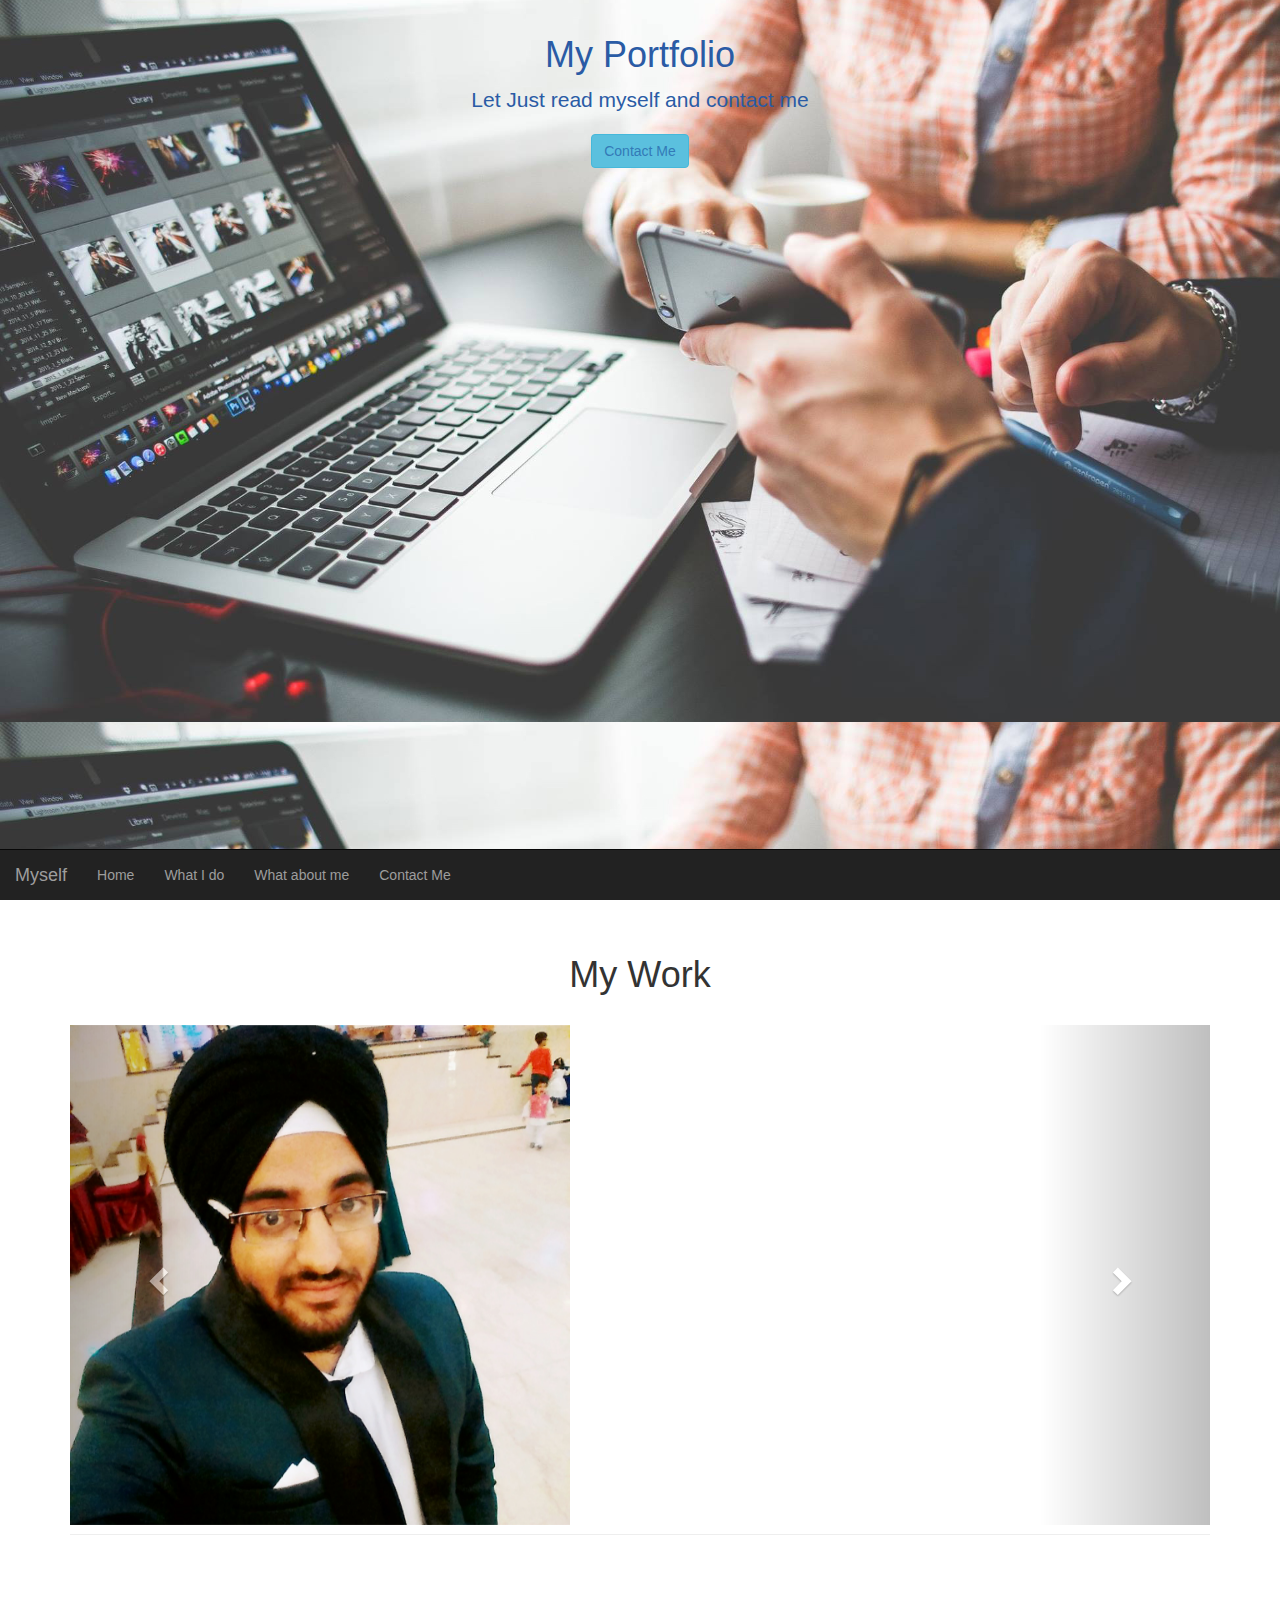
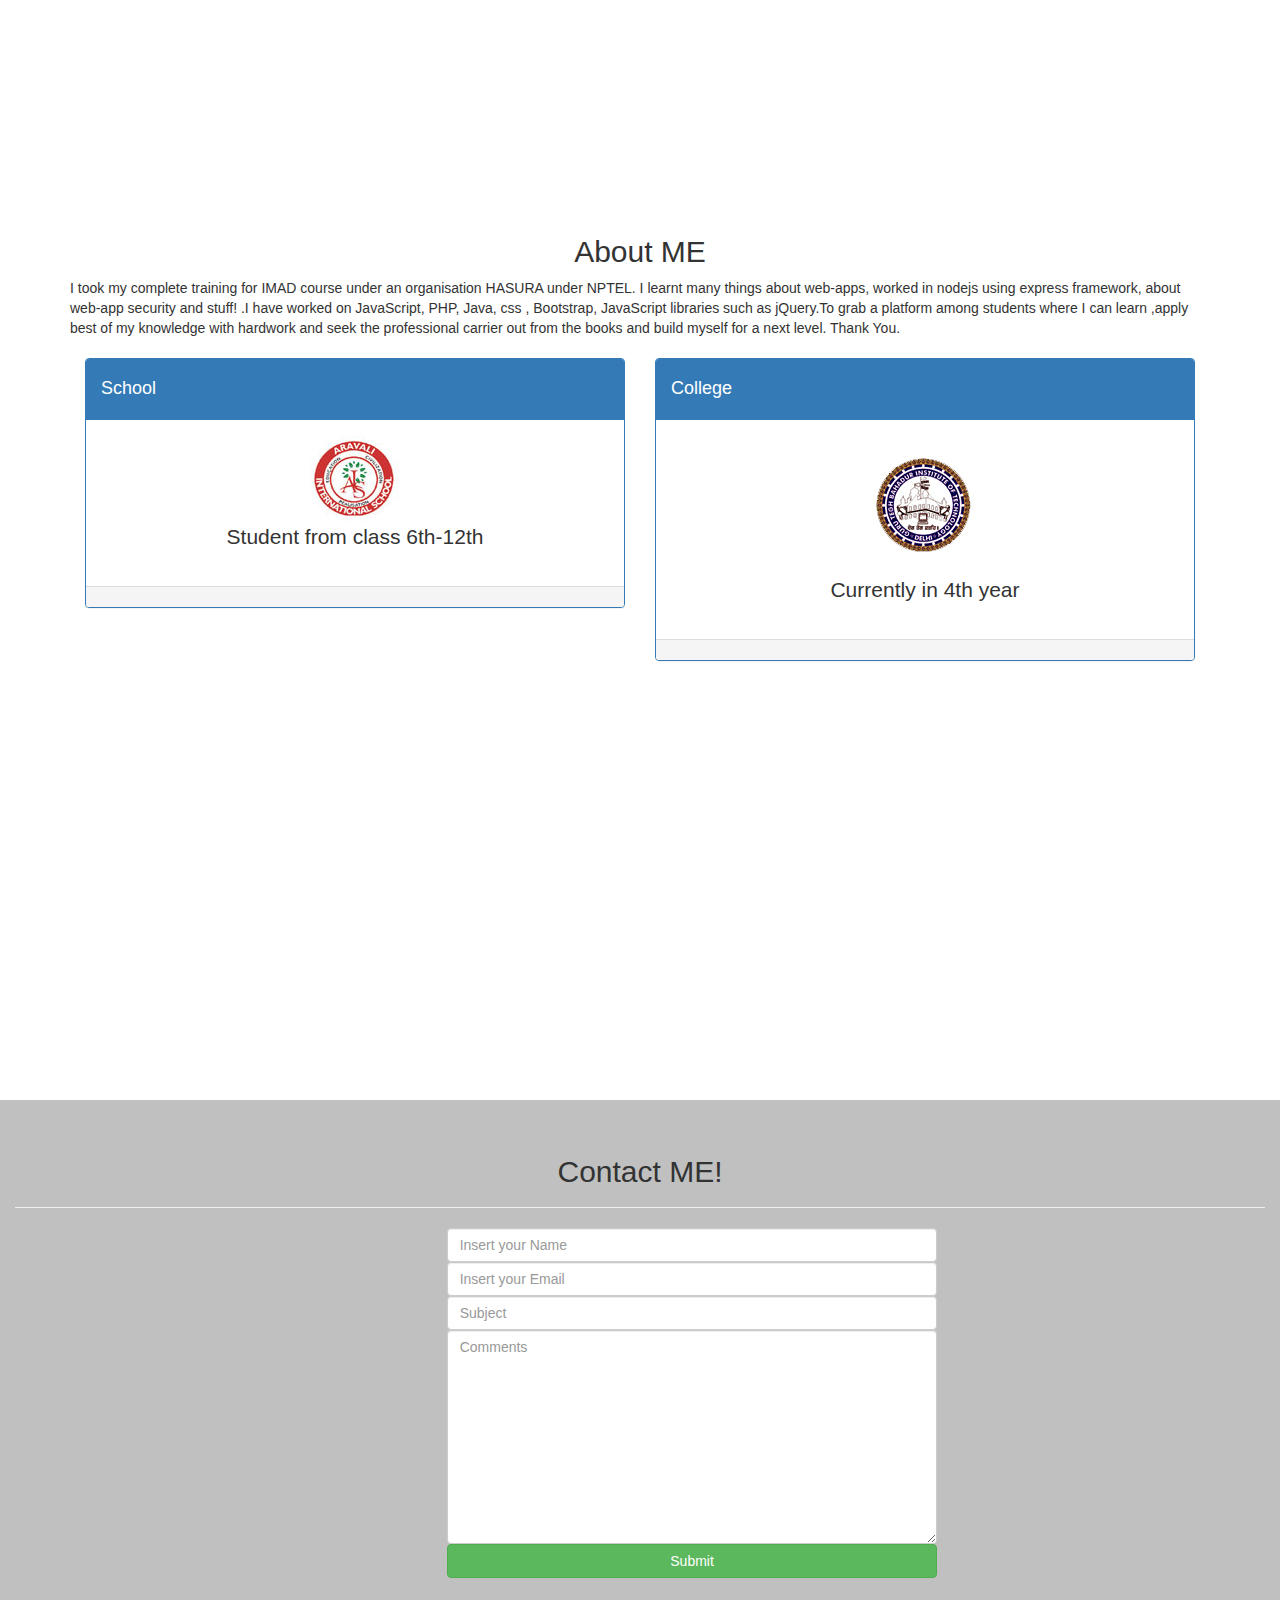
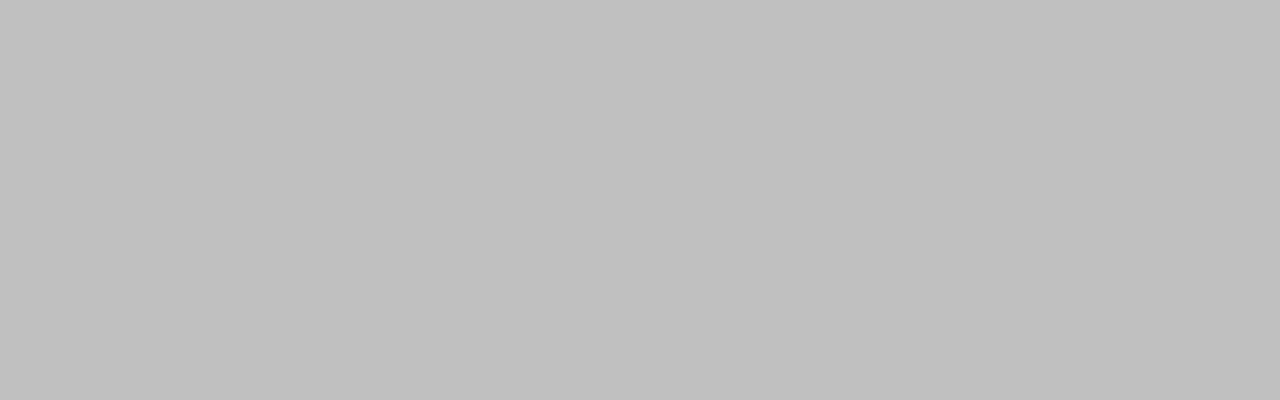
<file: My Portfolio/index.html>
<!DOCTYPE html>
<html lang="en">
<head>
  <title>Bootstrap Example</title>
  <meta charset="utf-8">
  <meta name="viewport" content="width=device-width, initial-scale=1">
  <link rel="stylesheet" href="https://maxcdn.bootstrapcdn.com/bootstrap/3.3.7/css/bootstrap.min.css">
  <script src="https://ajax.googleapis.com/ajax/libs/jquery/3.3.1/jquery.min.js"></script>
  <style>
    section {
        width: 100vw;
        height: 100vh;
        padding: 15px
    }
    .cl_white {
        color: rgb(42, 91, 165);
    }
    img:hover {
        opacity: .5;
    }
    .col-text {
        -webkit-column-count: 0;
    }
 </style>
  <script src="https://maxcdn.bootstrapcdn.com/bootstrap/3.3.7/js/bootstrap.min.js"></script>
</head>
<body>

<nav class="navbar navbar-inverse navbar-fixed-bottom">
  <div class="container-fluid">
    <div class="navbar-header">
      <a class="navbar-brand" href="#">Myself</a>
    </div>
    <ul class="nav navbar-nav">
          <li><a href="#home">Home</a></li>
          <li><a href="#work">What I do</a></li>
          <li><a href="#about">What about me</a></li>
          <li><a href="#contact">Contact Me</a></li>
        </ul>
    
     
  </div>
</nav>

<section id="home" style="background: url(images/header.jpg) ; background-size: 100% auto;" class="cl_white text-center">
    <h1>My Portfolio</h1>
    <p class="lead">Let Just read myself and contact me</p>
    <button class="btn btn-info"><a href="#hi">Contact Me</a></button>
</section>

<section id="work" class="container">
    <div class="page-header">
        <h1 class="text-center">My Work</h1><br>
        <div id="myCarousel" class="carousel slide" data-ride="carousel">
                <!-- Indicators -->
                <ol class="carousel-indicators">
                  <li data-target="#myCarousel" data-slide-to="0" class="active"></li>
                  <li data-target="#myCarousel" data-slide-to="1"></li>
                  <li data-target="#myCarousel" data-slide-to="2"></li>
                  <li data-target="#myCarousel" data-slide-to="3"></li>
                </ol>
            
                <!-- Wrapper for slides -->
                <div class="carousel-inner">
                  <div class="item active">
                    <img src="images/portfolio-1.jpg" style="width:500px;">
                  </div>
            
                  <div class="item">
                    <img src="images/portfolio-2.PNG" style="width:500px;">
                  </div>
                
                  <div class="item">
                    <img src="images/portfolio-3.PNG" style="width:500px;">
                  </div>
                  <div class="item">
                    <img src="images/portfolio-4.PNG" style="width:500px;">
                  </div>
                </div>
            
                <!-- Left and right controls -->
                <a class="left carousel-control" href="#myCarousel" data-slide="prev">
                  <span class="glyphicon glyphicon-chevron-left"></span>
                  <span class="sr-only">Previous</span>
                </a>
                <a class="right carousel-control" href="#myCarousel" data-slide="next">
                  <span class="glyphicon glyphicon-chevron-right"></span>
                  <span class="sr-only">Next</span>
                </a>
              </div>
   
</section>

<section id="about" class="container">
    <h2 class="text-center">About ME</h2>
    <div class="col-text">
        I took my complete training for IMAD course under an organisation HASURA under NPTEL. I learnt many things about web-apps, worked in nodejs using express framework, about web-app security and stuff! .I have worked on JavaScript, PHP,  Java, css , Bootstrap, JavaScript libraries such as jQuery.To grab a platform among students where I can learn ,apply best of my knowledge with hardwork and seek the professional carrier out from the books  and build myself for a next level. Thank You.</div><br>
        <div class-"row">
                <div class="col-md-6">
                        <div class="panel panel-primary">
                                <div class="panel-heading">
                                    <h4>School</h4>
                                </div>
                                <div class="panel-body">
                                    <img src="images/webdesign.jpg" class="img-circle center-block img-responsive">
                                    <p class="lead text-center">Student from class 6th-12th</p>
                                </div>
                                <div class="panel-footer"></div>
                        </div>
                </div> 
        </div>

        <div class-"row">
                <div class="col-md-6">
                        <div class="panel panel-primary">
                                <div class="panel-heading">
                                    <h4>College</h4>
                                </div>
                                <div class="panel-body">
                                    <img src="images/GTBIT-logo.jpg" class="img-circle center-block img-responsive">
                                    <p class="lead text-center">Currently in 4th year</p>
                                </div>
                                <div class="panel-footer"></div>
                        </div>
                </div> 
        </div>
</section>
  
<section id="contact" style="background: silver;">
    <div class="page-header">
        <h2 class="text-center">Contact ME!</h2>
    </div>
    <form id="hi" class="col-md-5 col-md-offset-4">
        <div class"form-group">
            <input class="form-control" placeholder="Insert your Name" type="text">
        </div>
        <div class"form-group">
            <input class="form-control" placeholder="Insert your Email" type="email">
        </div>
        <div class"form-group">
            <input class="form-control" placeholder=Subject type="text">
        </div>
        <div class"form-group">
            <textarea class="form-control" rows="10" placeholder="Comments"></textarea>
        </div>
        <div class"form-group">
            <input class="btn btn-success btn-block" value="Submit" type="submit">
        </div>
    </form>
</section>

</body>
</html>
</file>
